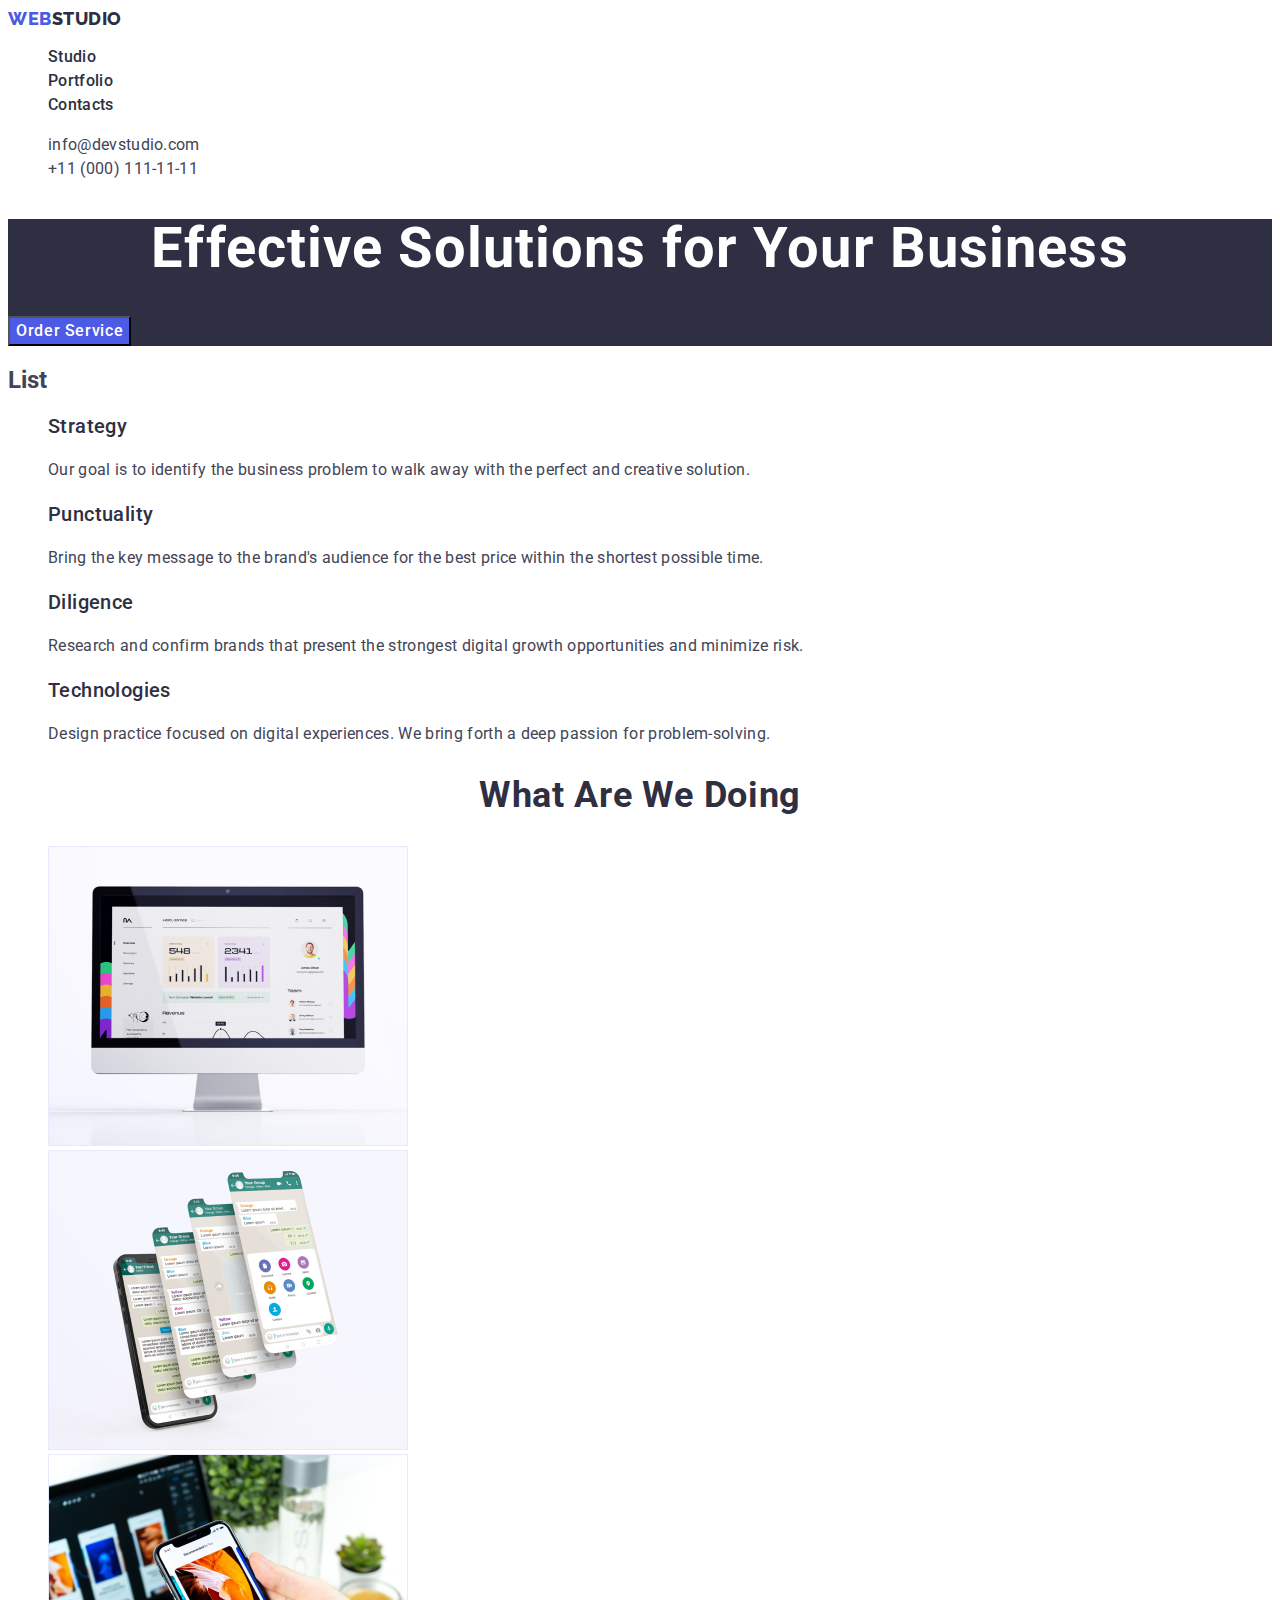
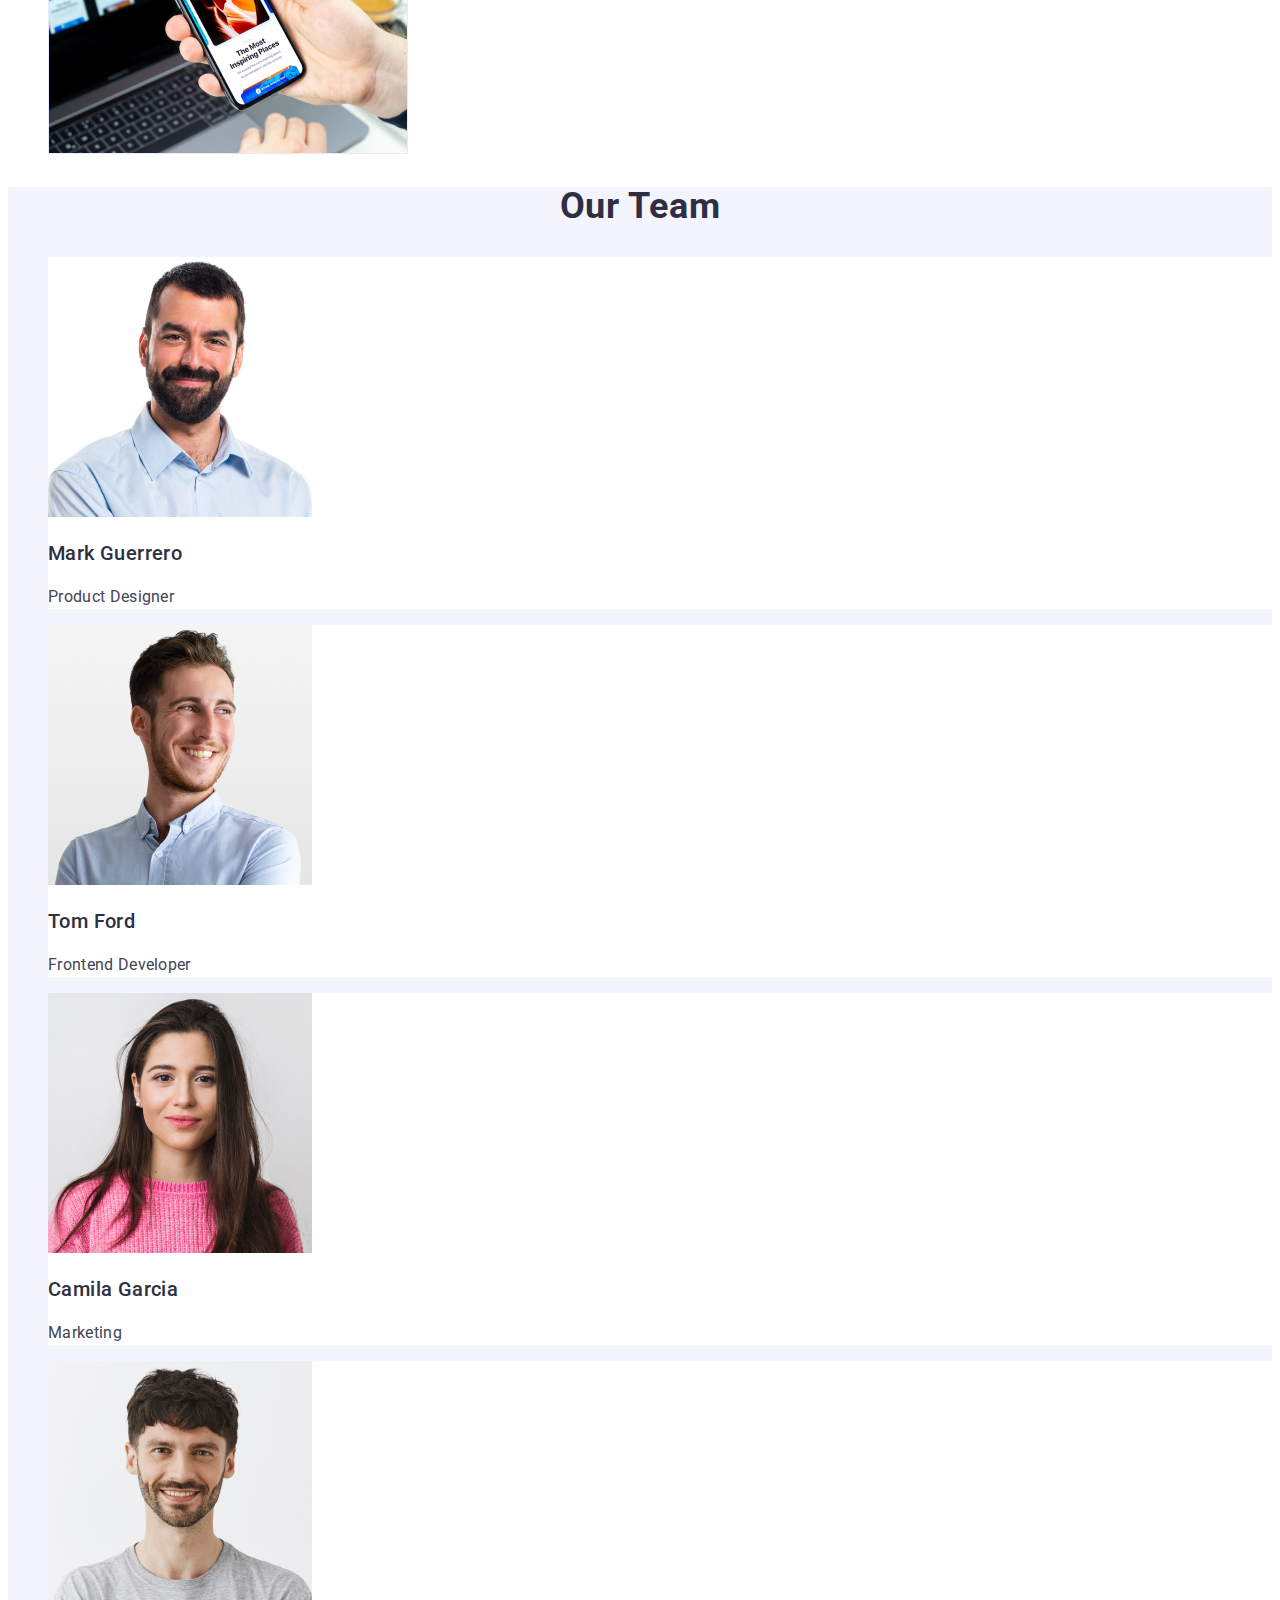
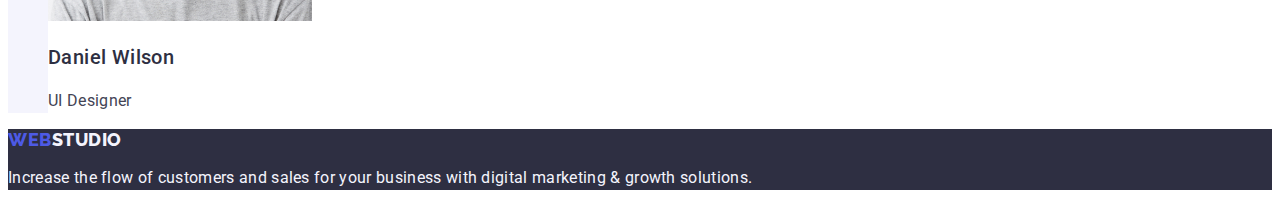
<file: index.html>
<!DOCTYPE html>
<html lang="en">
  <head>
    <meta charset="UTF-8" />
    <meta name="viewport" content="width=device-width, initial-scale=1.0" />
    <title>Index</title>

    <!-- Google Fonts -->
    <link rel="preconnect" href="https://fonts.googleapis.com" />
    <link rel="preconnect" href="https://fonts.gstatic.com" crossorigin />
    <link
      href="https://fonts.googleapis.com/css2?family=Raleway:wght@100;200;300;400;500;600;700;800;900&family=Roboto:wght@100;300;400;500;700;800;900&display=swap"
      rel="stylesheet"
    />

    <!-- Local CSS -->
    <link rel="stylesheet" href="./css/styles.css" />
  </head>
  <body>
    <!-- Header -->
    <header>
      <nav>
        <a class="logo link" href="./index.html"
          >Web<span class="header-logo">Studio</span></a
        >
        <ul class="list">
          <li class="list-item">
            <a class="item link" href="./index.html">Studio</a>
          </li>
          <li class="list-item">
            <a class="item link" href="./portfolio.html">Portfolio</a>
          </li>
          <li class="list-item"><a class="item link" href="">Contacts</a></li>
        </ul>
      </nav>
      <address class="contacts">
        <ul class="list">
          <li class="contact-item">
            <a class="contact link" href="mailto:info@devstudio.com"
              >info@devstudio.com</a
            >
          </li>
          <li class="contact-item">
            <a class="contact link" href="tel:+110001111111"
              >+11 (000) 111-11-11</a
            >
          </li>
        </ul>
      </address>
    </header>

    <!-- Main -->
    <main>
      <!-- First Section -->
      <section class="first-section">
        <h1 class="header">Effective Solutions for Your Business</h1>
        <button class="button" type="button">Order Service</button>
      </section>

      <!-- Second Section -->
      <section>
        <h2>List</h2>
        <ul class="list">
          <li>
            <h3 class="list-header">Strategy</h3>
            <p class="list-text">
              Our goal is to identify the business problem to walk away with the
              perfect and creative solution.
            </p>
          </li>

          <li>
            <h3 class="list-header">Punctuality</h3>
            <p class="list-text">
              Bring the key message to the brand's audience for the best price
              within the shortest possible time.
            </p>
          </li>

          <li>
            <h3 class="list-header">Diligence</h3>
            <p class="list-text">
              Research and confirm brands that present the strongest digital
              growth opportunities and minimize risk.
            </p>
          </li>

          <li>
            <h3 class="list-header">Technologies</h3>
            <p class="list-text">
              Design practice focused on digital experiences. We bring forth a
              deep passion for problem-solving.
            </p>
          </li>
        </ul>
      </section>

      <!-- Third Section -->
      <section>
        <h2 class="header-title">What are we doing</h2>
        <ul class="list">
          <li>
            <img src="./images/img1.jpg" width="360" alt="computer-monitor" />
          </li>
          <li>
            <img src="./images/img2.jpg" width="360" alt="phone-applications" />
          </li>
          <li>
            <img src="./images/img3.jpg" width="360" alt="smartphone" />
          </li>
        </ul>
      </section>

      <!-- Fourth Section -->
      <section class="fourth-section">
        <h2 class="header-title">Our Team</h2>

        <ul class="list">
          <li class="item">
            <img
              src="./images/man-with-laptop.jpg"
              width="264"
              alt="man-with-laptop"
            />
            <h3 class="list-header">Mark Guerrero</h3>
            <p class="list-text">Product Designer</p>
          </li>

          <li class="item">
            <img src="./images/smiling-man.jpg" width="264" alt="smiling-man" />
            <h3 class="list-header">Tom Ford</h3>
            <p class="list-text">Frontend Developer</p>
          </li>

          <li class="item">
            <img
              src="./images/girl-pink-shirt.jpg"
              width="264"
              alt="girl-pink-shirt"
            />
            <h3 class="list-header">Camila Garcia</h3>
            <p class="list-text">Marketing</p>
          </li>

          <li class="item">
            <img
              src="./images/man-gray-shirt.jpg"
              width="264"
              alt="man-gray-shirt"
            />
            <h3 class="list-header">Daniel Wilson</h3>
            <p class="list-text">UI Designer</p>
          </li>
        </ul>
      </section>
    </main>

    <!-- Footer -->
    <footer class="footer">
      <a class="logo link" href="./index.html"
        >Web<span class="footer-logo">Studio</span></a
      >
      <p class="footer-text">
        Increase the flow of customers and sales for your business with digital
        marketing & growth solutions.
      </p>
    </footer>
  </body>
</html>
</file>
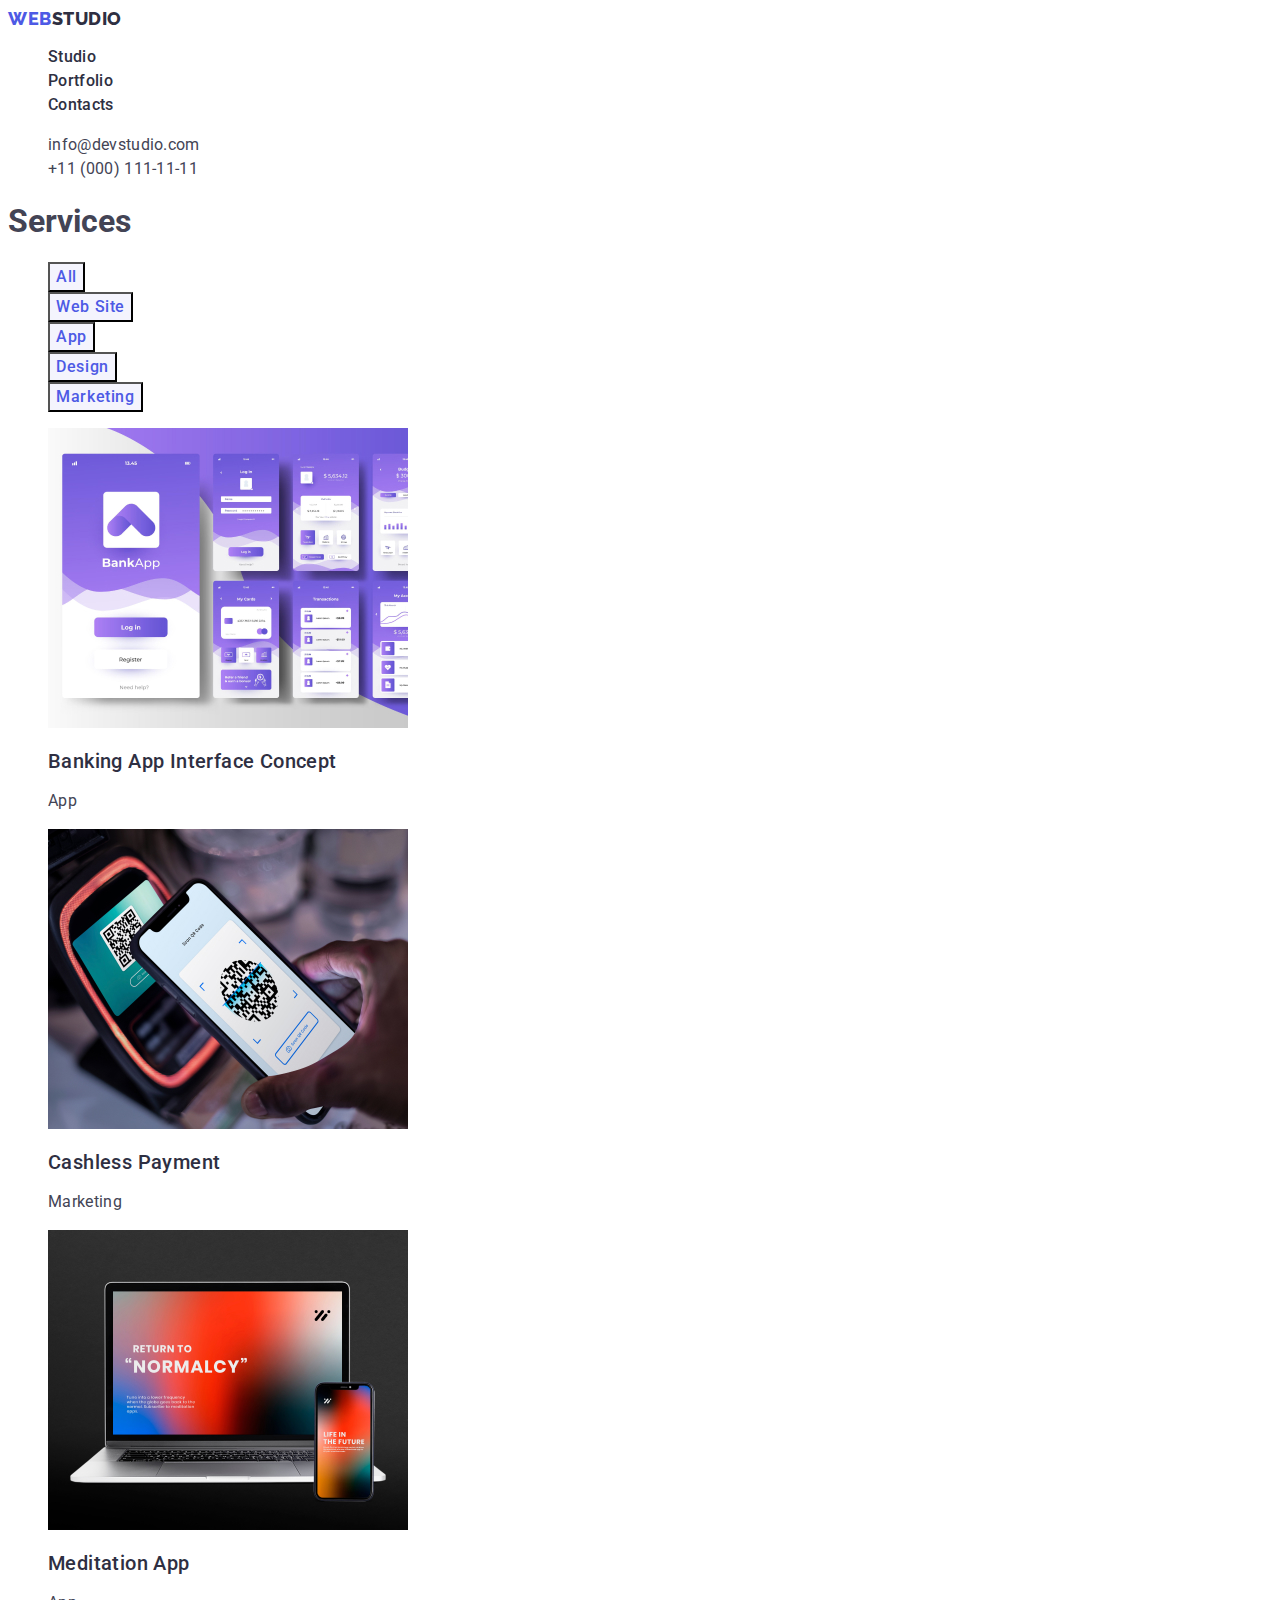
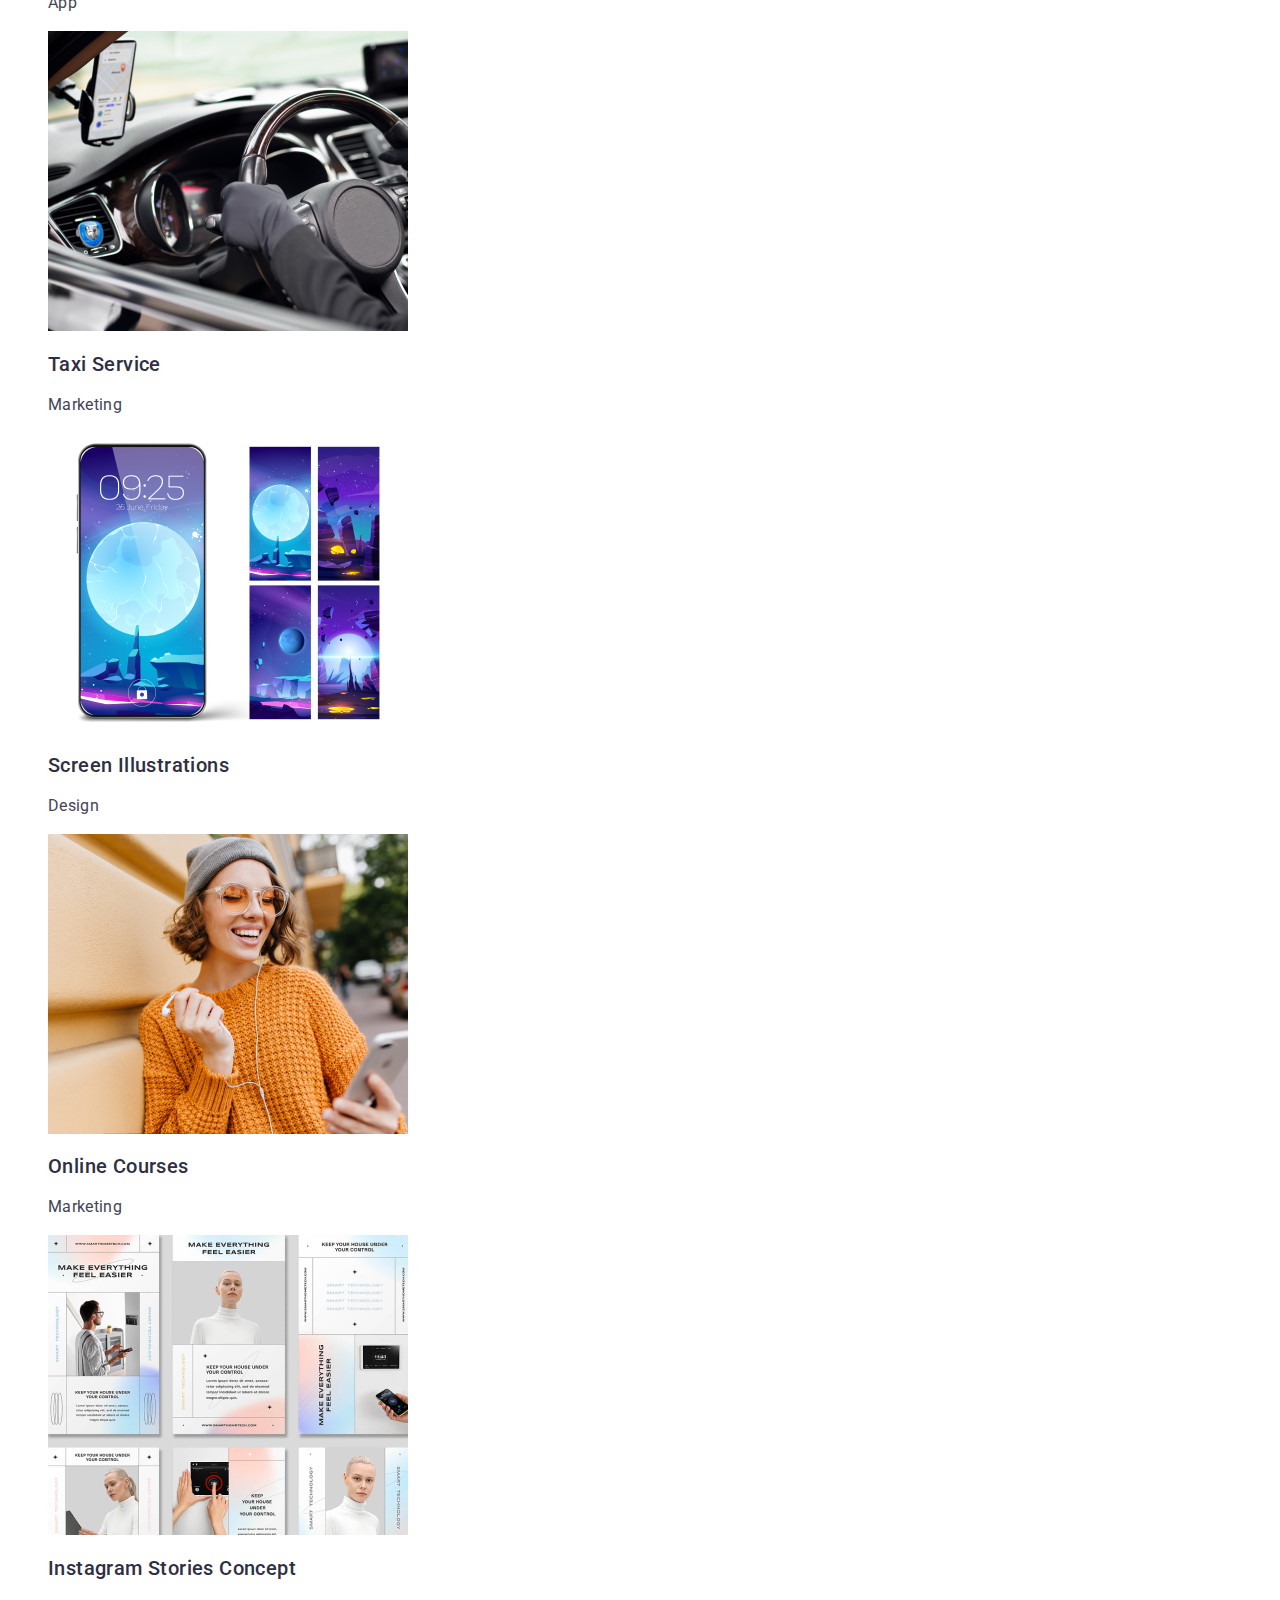
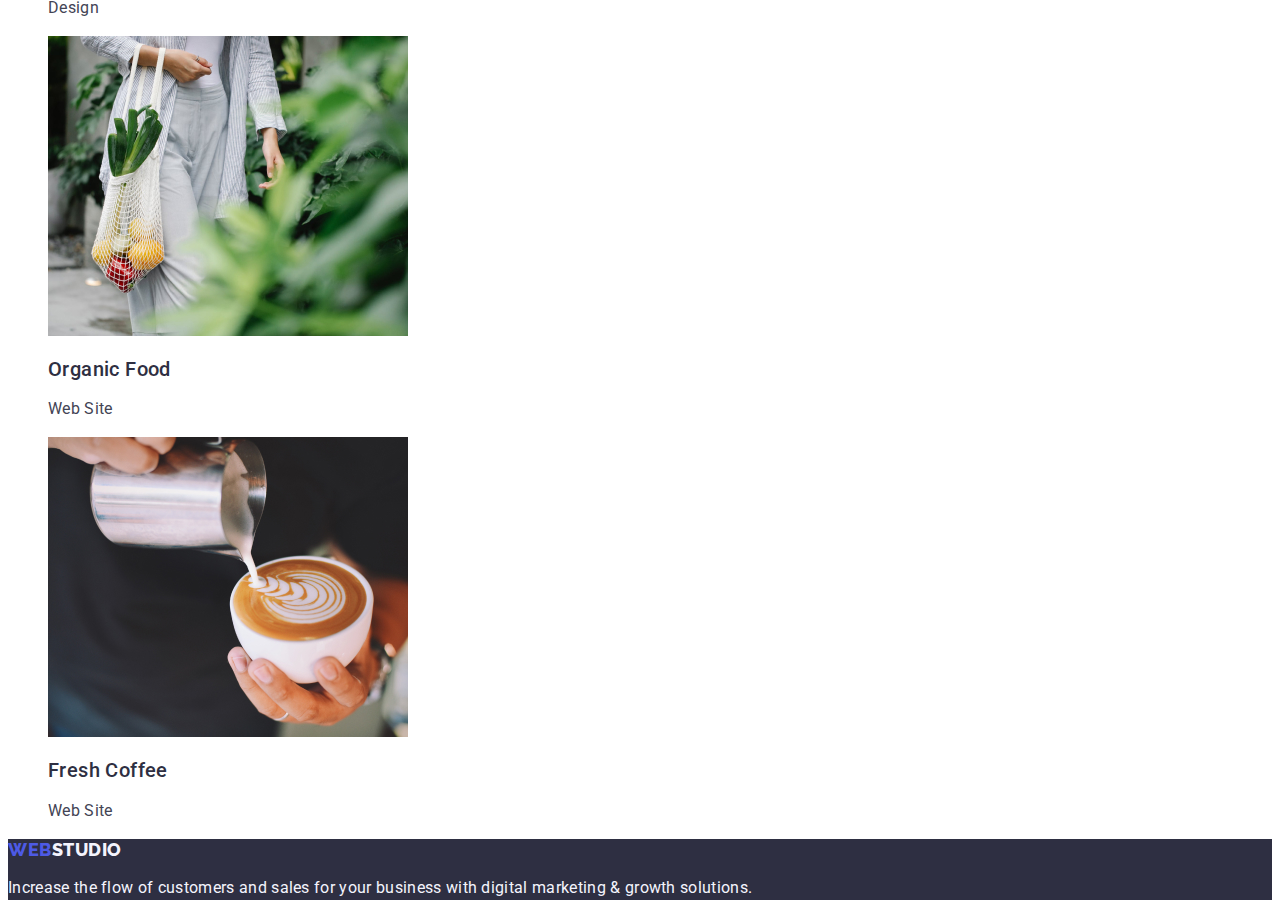
<file: portfolio.html>
<!DOCTYPE html>
<html lang="en">
  <head>
    <meta charset="UTF-8" />
    <meta name="viewport" content="width=device-width, initial-scale=1.0" />
    <title>Portfolio</title>

    <!-- Google Fonts -->
    <link rel="preconnect" href="https://fonts.googleapis.com" />
    <link rel="preconnect" href="https://fonts.gstatic.com" crossorigin />
    <link
      href="https://fonts.googleapis.com/css2?family=Raleway:wght@100;200;300;400;500;600;700;800;900&family=Roboto:wght@100;300;400;500;700;800;900&display=swap"
      rel="stylesheet"
    />

    <!-- Local CSS -->
    <link rel="stylesheet" href="./css/styles.css" />
  </head>
  <body>
    <!-- Header -->
    <header>
      <nav>
        <a class="logo link" href="./index.html"
          >Web<span class="header-logo">Studio</span></a
        >
        <ul class="list">
          <li class="list-item">
            <a class="item link" href="./index.html">Studio</a>
          </li>
          <li class="list-item">
            <a class="item link" href="./portfolio.html">Portfolio</a>
          </li>
          <li class="list-item"><a class="item link" href="">Contacts</a></li>
        </ul>
      </nav>
      <address class="contacts">
        <ul class="list">
          <li class="contact-item">
            <a class="contact link" href="mailto:info@devstudio.com"
              >info@devstudio.com</a
            >
          </li>
          <li class="contact-item">
            <a class="contact link" href="tel:+110001111111"
              >+11 (000) 111-11-11</a
            >
          </li>
        </ul>
      </address>
    </header>

    <!-- Main -->
    <main>
      <section>
        <h1>Services</h1>

        <ul class="list">
          <li><button type="button" class="btn-menu">All</button></li>
          <li><button type="button" class="btn-menu">Web Site</button></li>
          <li><button type="button" class="btn-menu">App</button></li>
          <li><button type="button" class="btn-menu">Design</button></li>
          <li><button type="button" class="btn-menu">Marketing</button></li>
        </ul>

        <ul class="list">
          <li>
            <a class="list link" href="">
              <img src="./images/bank-app.jpg" alt="banking app" width="360" />
              <h2 class="list-header">Banking App Interface Concept</h2>
              <p class="list-text">App</p>
            </a>
          </li>

          <li>
            <a class="list link" href="">
              <img
                src="./images/cashless.jpg"
                alt="cashless payment"
                width="360"
              />
              <h2 class="list-header">Cashless Payment</h2>
              <p class="list-text">Marketing</p>
            </a>
          </li>

          <li>
            <a class="link" href="">
              <img
                src="./images/meditation.jpg"
                alt="meditation app"
                width="360"
              />
              <h2 class="list-header">Meditation App</h2>
              <p class="list-text">App</p>
            </a>
          </li>

          <li>
            <a class="link" href="">
              <img
                src="./images/taxi-service.jpg"
                alt="taxi service"
                width="360"
              />
              <h2 class="list-header">Taxi Service</h2>
              <p class="list-text">Marketing</p>
            </a>
          </li>

          <li>
            <a class="link" href="">
              <img
                src="./images/screen-illus.jpg"
                alt="screen illustrations"
                width="360"
              />
              <h2 class="list-header">Screen Illustrations</h2>
              <p class="list-text">Design</p>
            </a>
          </li>

          <li>
            <a class="link" href="">
              <img
                src="./images/online-course.jpg"
                alt="online course"
                width="360"
              />
              <h2 class="list-header">Online Courses</h2>
              <p class="list-text">Marketing</p>
            </a>
          </li>

          <li>
            <a class="link" href="">
              <img src="./images/ig-stories.jpg" alt="IG stories" width="360" />
              <h2 class="list-header">Instagram Stories Concept</h2>
              <p class="list-text">Design</p>
            </a>
          </li>

          <li>
            <a class="link" href="">
              <img
                src="./images/organic-food.jpg"
                alt="organic food"
                width="360"
              />
              <h2 class="list-header">Organic Food</h2>
              <p class="list-text">Web Site</p>
            </a>
          </li>

          <li>
            <a class="link" href="">
              <img
                src="./images/fresh-coffee.jpg"
                alt="fresh coffee"
                width="360"
              />
              <h2 class="list-header">Fresh Coffee</h2>
              <p class="list-text">Web Site</p>
            </a>
          </li>
        </ul>
      </section>
    </main>

    <!-- Footer -->
    <footer class="footer">
      <a class="logo link" href="./index.html"
        >Web<span class="footer-logo">Studio</span></a
      >
      <p class="footer-text">
        Increase the flow of customers and sales for your business with digital
        marketing & growth solutions.
      </p>
    </footer>
  </body>
</html>
</file>
<file: css/styles.css>
:root {
  --slate: #434455;
  --iris: #4d5ae5;
  --white: #ffffff;
  --navy-blue: #2e2f42;
  --ocean: #404bbf;
  --cloud: #f4f4fd;
}

/* INDEX PAGE */

body {
  font-family: 'Roboto', sans-serif;
  color: var(--slate);
  background-color: var(--white);
}

/* Header */

.logo {
  font-family: 'Raleway', sans-serif;
  font-weight: 800;
  font-size: 18px;
  line-height: 1.17;
  letter-spacing: 0.03em;
  text-transform: uppercase;
  color: var(--iris);
}

/* Navigation Items */

.link {
  text-decoration: none;
}

.header-logo {
  color: var(--navy-blue);
}

.list {
  list-style: none;
}

.list-item > .item {
  font-weight: 500;
  font-size: 16px;
  line-height: 1.5;
  letter-spacing: 0.02em;
  color: var(--navy-blue);
}

li > .link:hover,
li > .link:focus {
  color: var(--ocean);
}

/* Address */

.contacts {
  font-style: normal;
}

.contact-item > .contact {
  font-size: 16px;
  line-height: 1.5;
  letter-spacing: 0.02em;
  color: var(--slate);
}

/* First Section */

.first-section {
  background-color: var(--navy-blue);
}

.header {
  font-size: 56px;
  line-height: 1.07;
  text-align: center;
  letter-spacing: 0.02em;
  color: var(--white);
}

.button {
  background-color: var(--iris);
  font-family: inherit;
  font-weight: 500;
  font-size: 16px;
  line-height: 1.5;
  letter-spacing: 0.04em;
  color: var(--white);
  cursor: pointer;
}

.button:hover,
.button:focus {
  background-color: var(--ocean);
}

/* Second Section */

.list-header {
  font-weight: 500;
  font-size: 20px;
  line-height: 1.2;
  letter-spacing: 0.02em;
  color: var(--navy-blue);
}

.list-text {
  font-size: 16px;
  line-height: 1.5;
  letter-spacing: 0.02em;
  color: var(--slate);
}

/* Third Section */

.header-title {
  font-size: 36px;
  line-height: 1.11;
  text-align: center;
  letter-spacing: 0.02em;
  text-transform: capitalize;
  color: var(--navy-blue);
}

/* Fourth Section */

.fourth-section {
  background-color: var(--cloud);
}

/* Reused third section header from main */

.list .item {
  background-color: var(--white);
}

/* Reused item header from main  */

/* Footer */

.footer {
  background-color: var(--navy-blue);
}

.footer-logo {
  color: var(--cloud);
}

.footer-text {
  line-height: 1.5;
  color: var(--cloud);
  letter-spacing: 0.02em;
}

/* FORTFOLIO PAGE */

/* Main */

.btn-menu {
  font-family: inherit;
  font-weight: 500;
  font-size: 16px;
  line-height: 1.5;
  letter-spacing: 0.04em;
  color: var(--iris);
  background-color: var(--cloud);
  cursor: pointer;
}

.btn-menu:hover,
.btn-menu:focus {
  color: var(--white);
  background-color: var(--ocean);
}

/* Reused item header from main  */
</file>
